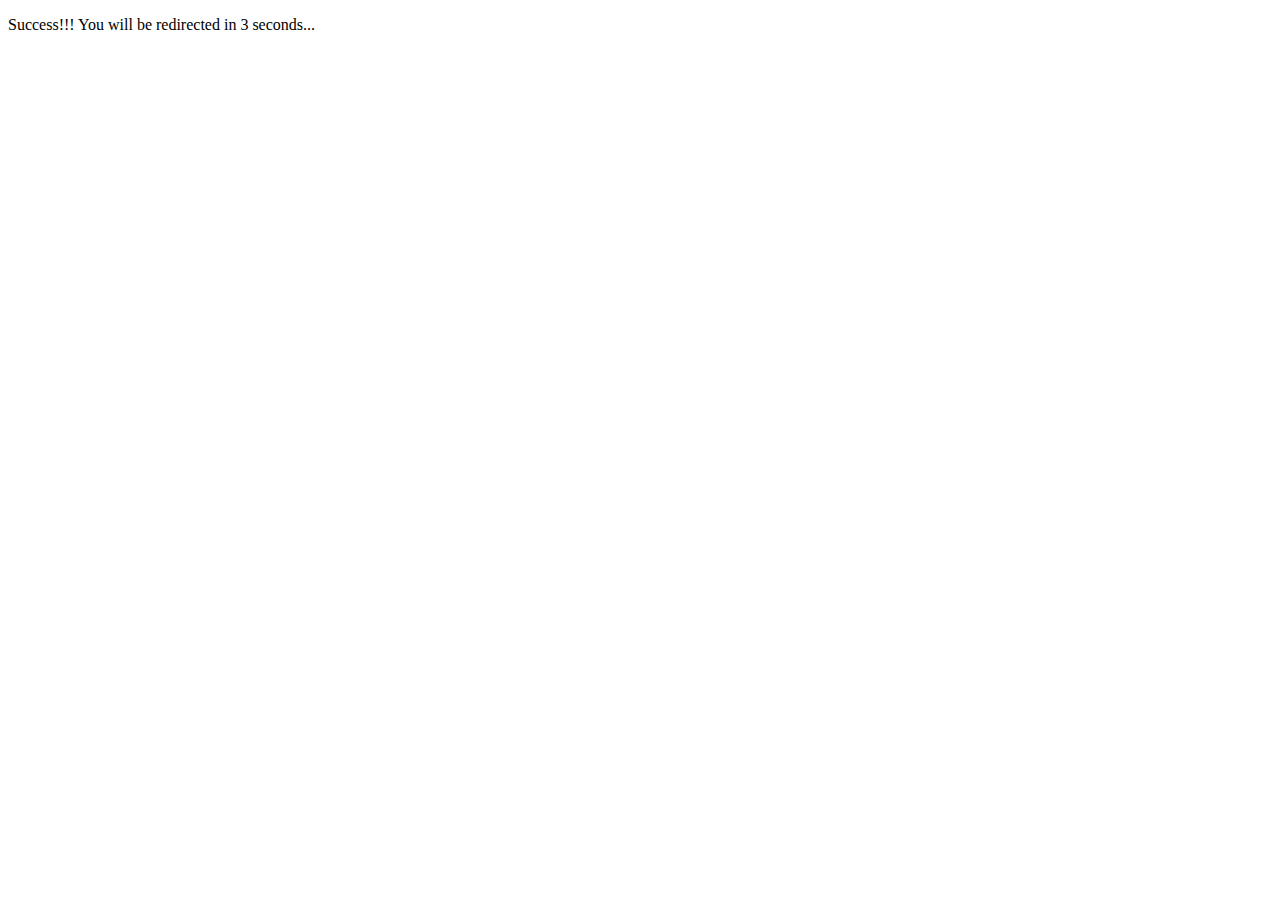
<file: target/classes/templates/users/addedUser.html>
<!DOCTYPE html>
<html lang="en">
<head>
    <meta charset="UTF-8">
    <meta name="viewport" content="width=device-width, initial-scale=1.0">
    <title>Redirecting...</title>
</head>
<body>
    <p>Success!!! You will be redirected in <span id="counter">3</span> seconds...</p>

    <script>
        var seconds = 3;
        var counterElement = document.getElementById('counter');

        function updateCountdown() {
            seconds--;
            counterElement.textContent = seconds;
            if (seconds <= 0) {
                window.location.href = '/index.html';
            }
        }

        setInterval(updateCountdown, 1000);
    </script>
</body>
</html>
</file>
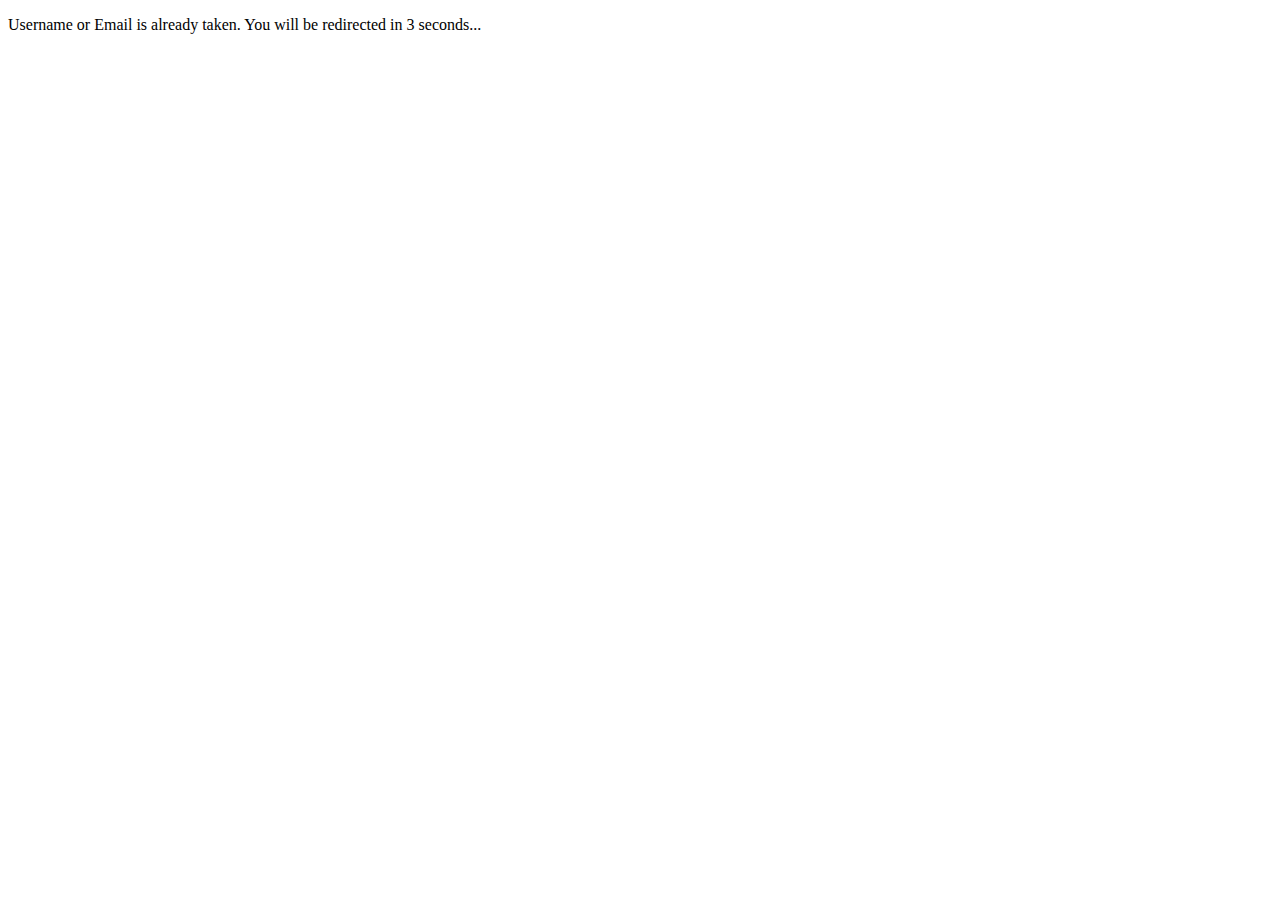
<file: target/classes/templates/users/addError.html>
<!DOCTYPE html>
<html lang="en">
<head>
    <meta charset="UTF-8">
    <meta name="viewport" content="width=device-width, initial-scale=1.0">
    <title>Redirecting...</title>
</head>
<body>
    <p>Username or Email is already taken. You will be redirected in <span id="counter">3</span> seconds...</p>

    <script>
        var seconds = 3;
        var counterElement = document.getElementById('counter');

        function updateCountdown() {
            seconds--;
            counterElement.textContent = seconds;
            if (seconds <= 0) {
                window.location.href = '/login';
            }
        }

        setInterval(updateCountdown, 1000);
    </script>
</body>
</html>
</file>
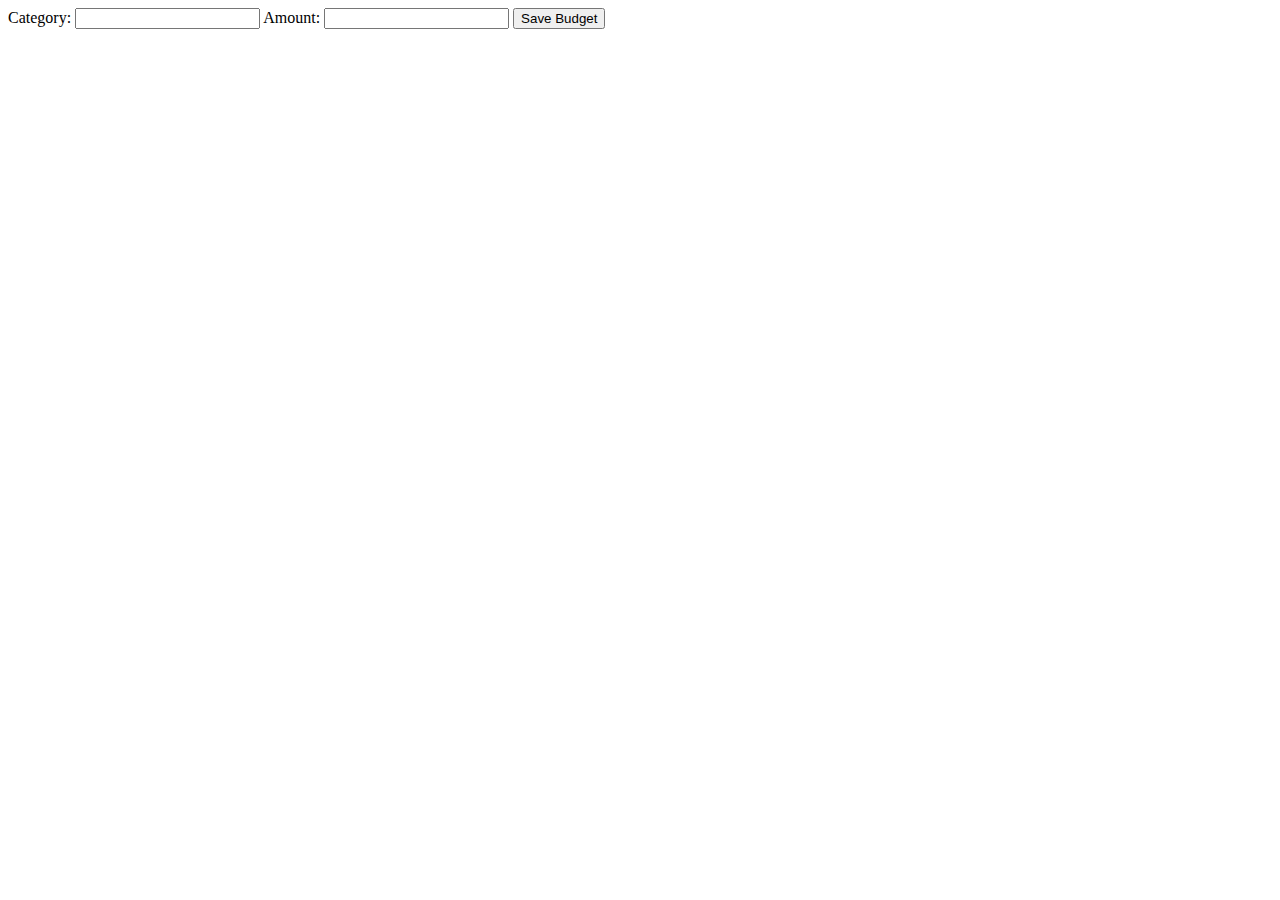
<file: target/classes/templates/users/saveBudget.html>
<!DOCTYPE html>
<html>
<head>
    <title>Save Budget</title>
</head>
<body>
    <form action="/users/saveBudget" method="post">
        <label for="category">Category:</label>
        <input type="text" id="category" name="category" required>
        
        <label for="amount">Amount:</label>
        <input type="number" id="amount" name="amount" required>
        
        <input type="submit" value="Save Budget">
    </form>
</body>
</html>
</file>
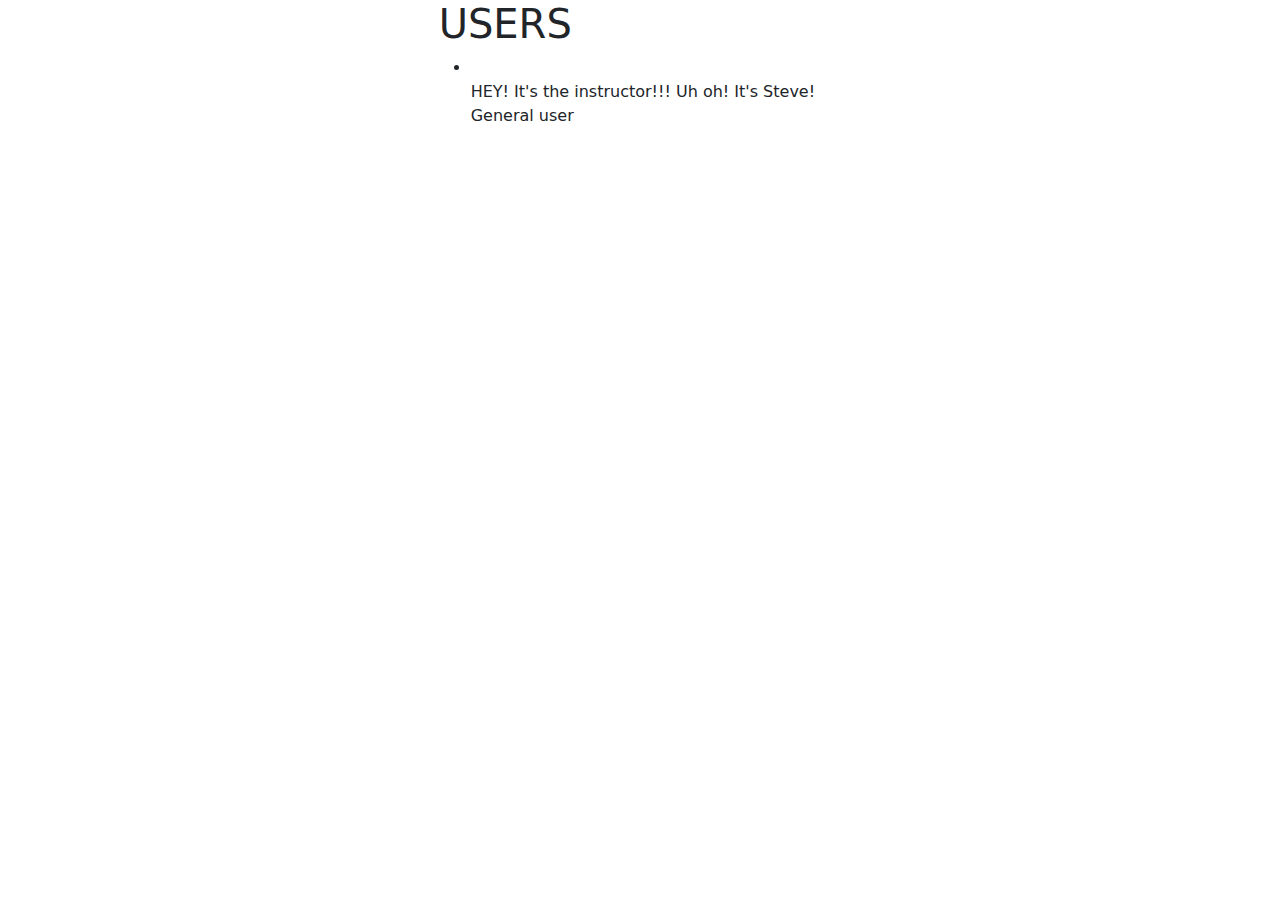
<file: target/classes/templates/users/showAll.html>
<!DOCTYPE html>
<html lang="en" xmlns:th="http://www.thymeleaf.org">
<head>
    <meta charset="UTF-8">
    <meta name="viewport" content="width=device-width, initial-scale=1.0">
    <title>Users</title>
    <link href="https://cdn.jsdelivr.net/npm/bootstrap@5.3.0-alpha1/dist/css/bootstrap.min.css" rel="stylesheet">
</head>
<body>
    <main class="container-fluid">
        <div class="row justify-content-center">
            <div class="col-md-4">
                <h1>USERS</h1>
                <ul>
                    <li th:each="user:${us}">
                        <span th:text="${user.name}"></span><br>
                        <span th:text="${user.password}"></span>
                        <div th:switch="${user.name}">
                            <span th:case="'Chen'">HEY! It's the instructor!!!</span>
                            <span th:case="'Wanying'">Uh oh! It's Steve!</span>
                            <span th:case="*">General user</span>
                        </div>
                    </li>
                </ul>
            </div>
        </div>
    </main>
</body>
</html>
</file>
